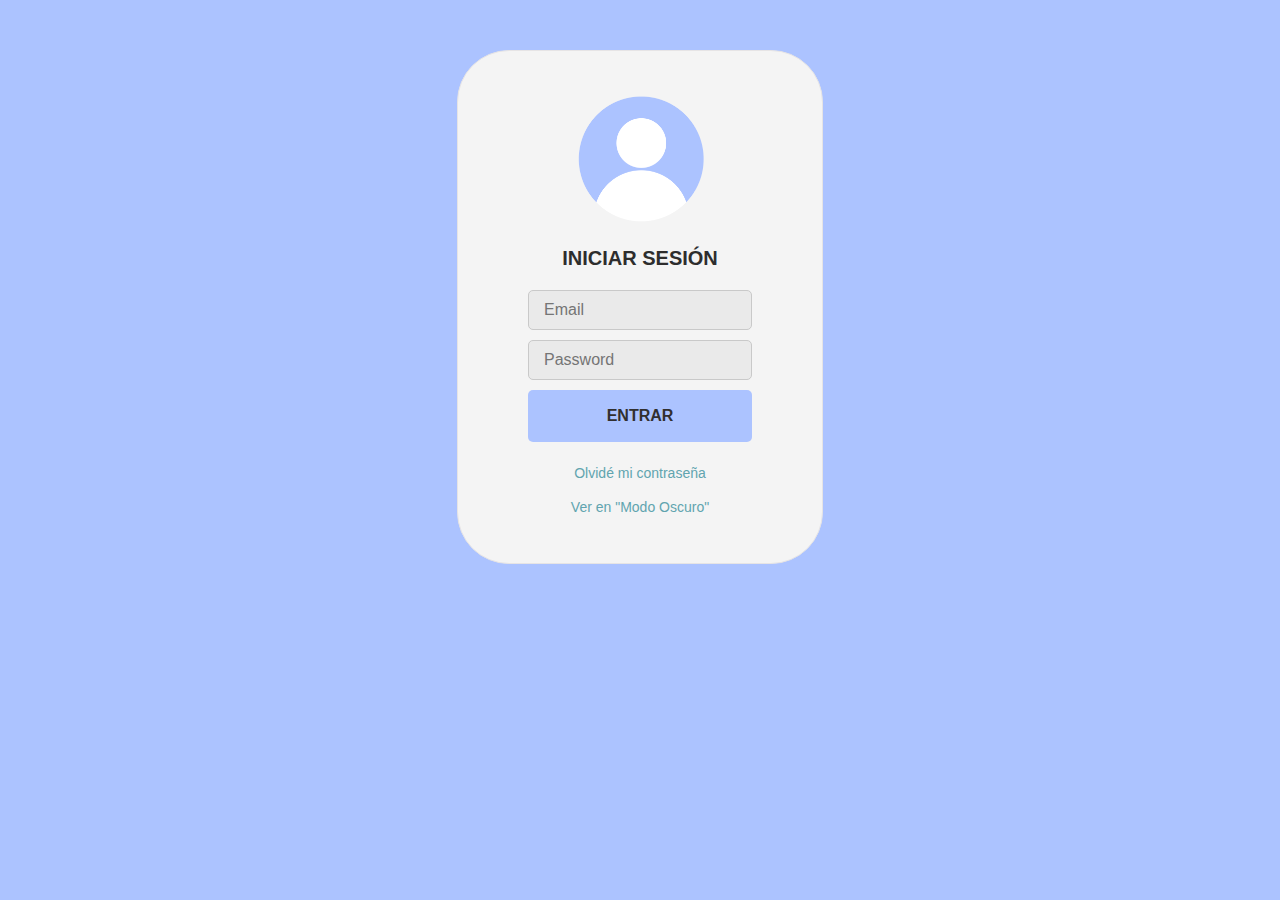
<file: index.html>
<!DOCTYPE html>
<html lang="en">
  <head>
    <meta charset="UTF-8" />
    <meta http-equiv="X-UA-Compatible" content="IE=edge" />
    <meta name="viewport" content="width=device-width, initial-scale=1.0" />
    <link rel="stylesheet" href="loginlightmode.css" />
    <title>login</title>
  </head>
<body>
<article class="article1">
<section class="formulario">
    <form>
    <img src="logincss.png" alt="fotoperfil" width="200" class="imagen" />
    <div>
        <p class="iniciarSesion">INICIAR SESIÓN</p>
    </div>
    <div>
    <div>
        <input type="email" id="email" placeholder="Email" />
    </div>
    <div>
        <input type="password" id="pass" placeholder="Password" />
    </div>
    <div>
        <input type="submit" value="ENTRAR" />
    </div>
    <div>
        <a class="forgetPass" href="#"> <p>Olvidé mi contraseña</p> </a>
    </div>
    <div>
        <a class="switchModeDark" href="logindarkmode.html"> <p>Ver en "Modo Oscuro"</p> </a>
    </div>
</section>
</form>

    </article>
  </body>
</html>
</file>
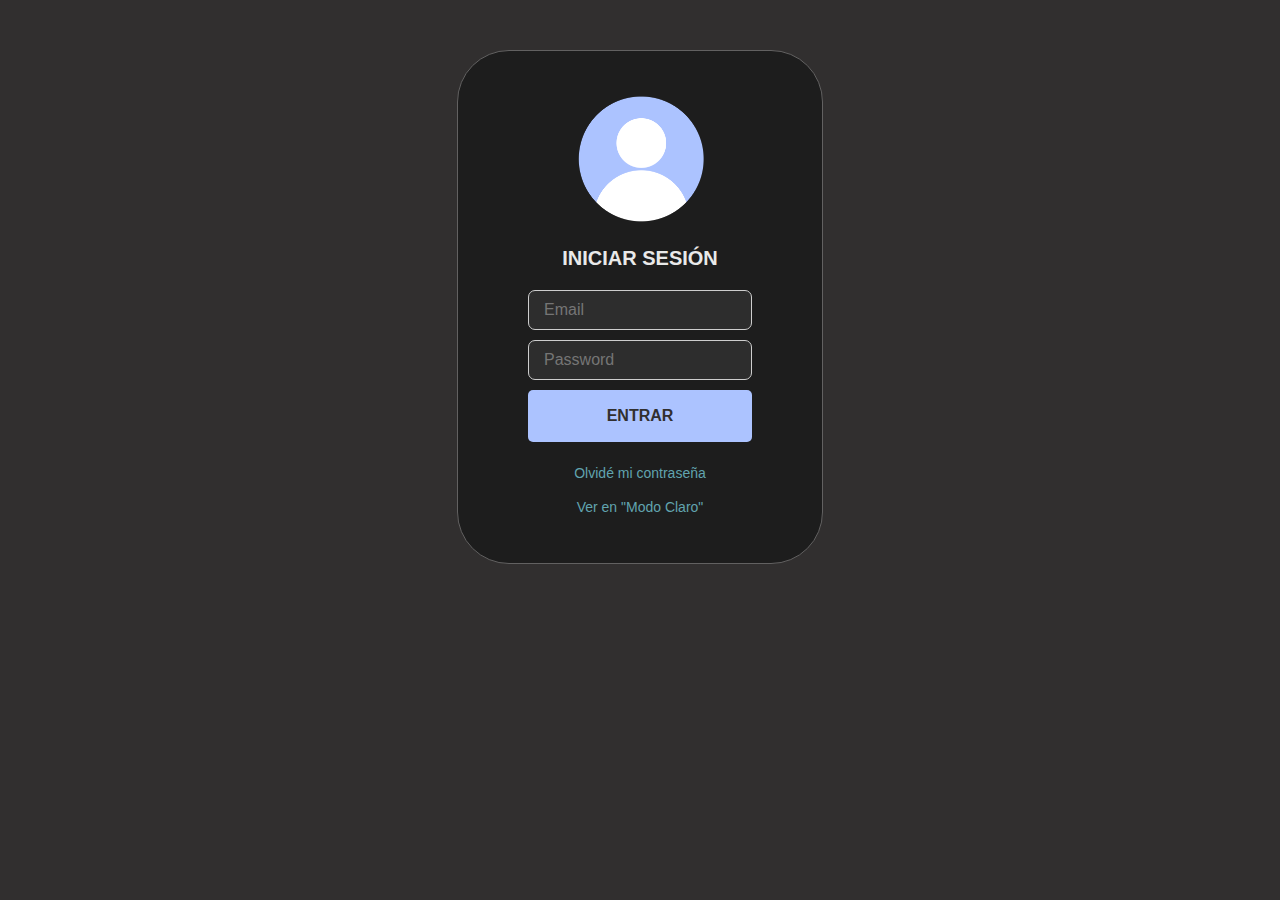
<file: logindarkmode.html>
<!DOCTYPE html>
<html lang="en">
  <head>
    <meta charset="UTF-8" />
    <meta http-equiv="X-UA-Compatible" content="IE=edge" />
    <meta name="viewport" content="width=device-width, initial-scale=1.0" />
    <link rel="stylesheet" href="logindarkmode.css" />
    <title>login</title>
  </head>
<body>
<article class="article1">
<section class="formulario">
    <form>
    <img src="logincss.png" alt="fotoperfil" width="200" class="imagen" />
    <div>
        <p class="iniciarSesion">INICIAR SESIÓN</p>
    </div>
    <div>
    <div>
        <input type="email" id="email" placeholder="Email" />
    </div>
    <div>
        <input type="password" id="pass" placeholder="Password" />
    </div>
    <div>
        <input type="submit" value="ENTRAR" />
    </div>
    <div>
        <a class="forgetPass" href="#"> <p>Olvidé mi contraseña</p> </a>
    </div>
    <div>
        <a class="switchMode" href="index.html"> <p>Ver en "Modo Claro"</p> </a>
    </div>
</section>
</form>

    </article>
  </body>
</html>
</file>
<file: loginlightmode.css>
* {
    padding: 0;
    margin: 0;
    
}

body {
    background-color: #ACC3FF;
}

.article1 {
    width: 364px;
    height: 512px;
    background-color: #f4f4f4;
    border: solid 1px #e6e4e5;
    margin: auto;
    margin-top: 50px;
    border-radius: 52px;
}

.formulario {
    margin-top: 30px;
}

.imagen {
    width: 136px;
    display: block;
    margin-left: auto;
    margin-right: auto;
    margin-top: 40px;
}

.iniciarSesion {
    font-size: 20px;
    font-family: 'Heebo',sans-serif;
    font-weight: bold;
    color: #2D2D2D;
    text-align: center;
    margin: 20px;
}

input[type=email], input[type=password] {
    width: 224px;
    height: 40px;
    font-family: 'Heebo',sans-serif;
    font-weight: lighter;
    font-size: 16px;
    padding: 12px 15px;
    display: inline-block;
    border: 1px solid #e6e4e5;
    box-sizing: border-box;
    font-weight: normal;
    color:#848282;
    border-radius: 5px;
    margin:  0 0 10px 70px;
    background-color: #EAEAEA;
    border: #C9C9C9 solid 1px;

}

input[type=submit] {
    width: 224px;
    height: 52px;
    font-family: 'Heebo',sans-serif;
    font-size: 16px;
    margin: 0px 0 5px 0;
    margin-left: 70px;
    background-color: #ACC3FF;
    color: #312F2F;
    font-weight: bold;
    border-radius: 5px;
    border: none;
}

input[type=submit]:hover {
    background-color: #61a4af;
    color: white;
    border: none;

}

.recoemail {
    border-radius:10px;   
}

.forgetPass, .switchMode {
    font-size: 14px;
    font-family: 'Heebo',sans-serif;
    color:#61a4af ;
    margin-left: 120px ;
    display: inline;
    text-align: center;
    text-decoration: none;

}
.switchModeDark {
    font-size: 14px;
    font-family: 'Heebo',sans-serif;
    color:#61a4af ;
    margin-left: 120px ;
    display: inline;
    text-align: center;
    text-decoration: none;

}
</file>
<file: logindarkmode.css>
* {
    padding: 0;
    margin: 0;
    
}

body {
    background-color: #312F2F;
}

.article1 {
    width: 364px;
    height: 512px;
    background-color: #1D1D1D;
    border: solid 1px #626161;
    margin: auto;
    margin-top: 50px;
    border-radius: 52px;
}

.formulario {
    margin-top: 30px;
}

.imagen {
    width: 136px;
    display: block;
    margin-left: auto;
    margin-right: auto;
    margin-top: 40px;
}

.iniciarSesion {
    font-size: 20px;
    font-family: 'Heebo',sans-serif;
    font-weight: bold;
    color: #E9E9E9;
    text-align: center;
    margin: 20px;
}

input[type=email], input[type=password] {
    width: 224px;
    height: 40px;
    font-family: 'Heebo',sans-serif;
    font-weight: lighter;
    font-size: 16px;
    padding: 12px 15px;
    display: inline-block;
    border: 1px solid #CDCDCD;
    box-sizing: border-box;
    font-weight: normal;
    color:#848282;
    border-radius: 7px;
    margin:  0 0 10px 70px;
    background-color: #2D2D2D;

}

input[type=submit] {
    width: 224px;
    height: 52px;
    font-family: 'Heebo',sans-serif;
    font-size: 16px;
    margin: 0px 0 5px 0;
    margin-left: 70px;
    background-color: #ACC3FF;
    color: #312F2F;
    font-weight: bold;
    border-radius: 5px;
    border: none;
}

input[type=submit]:hover {
    background-color: #61a4af;
    color: white;
    border: none;

}
.forgetPass, .switchMode {
    font-size: 14px;
    font-family: 'Heebo',sans-serif;
    color:#61a4af ;
    margin-left: 120px ;
    display: inline;
    text-align: center;
    text-decoration: none;

}

.forgetPass:hover, .verClaro:hover {
    color: #61a4af;
}
</file>
